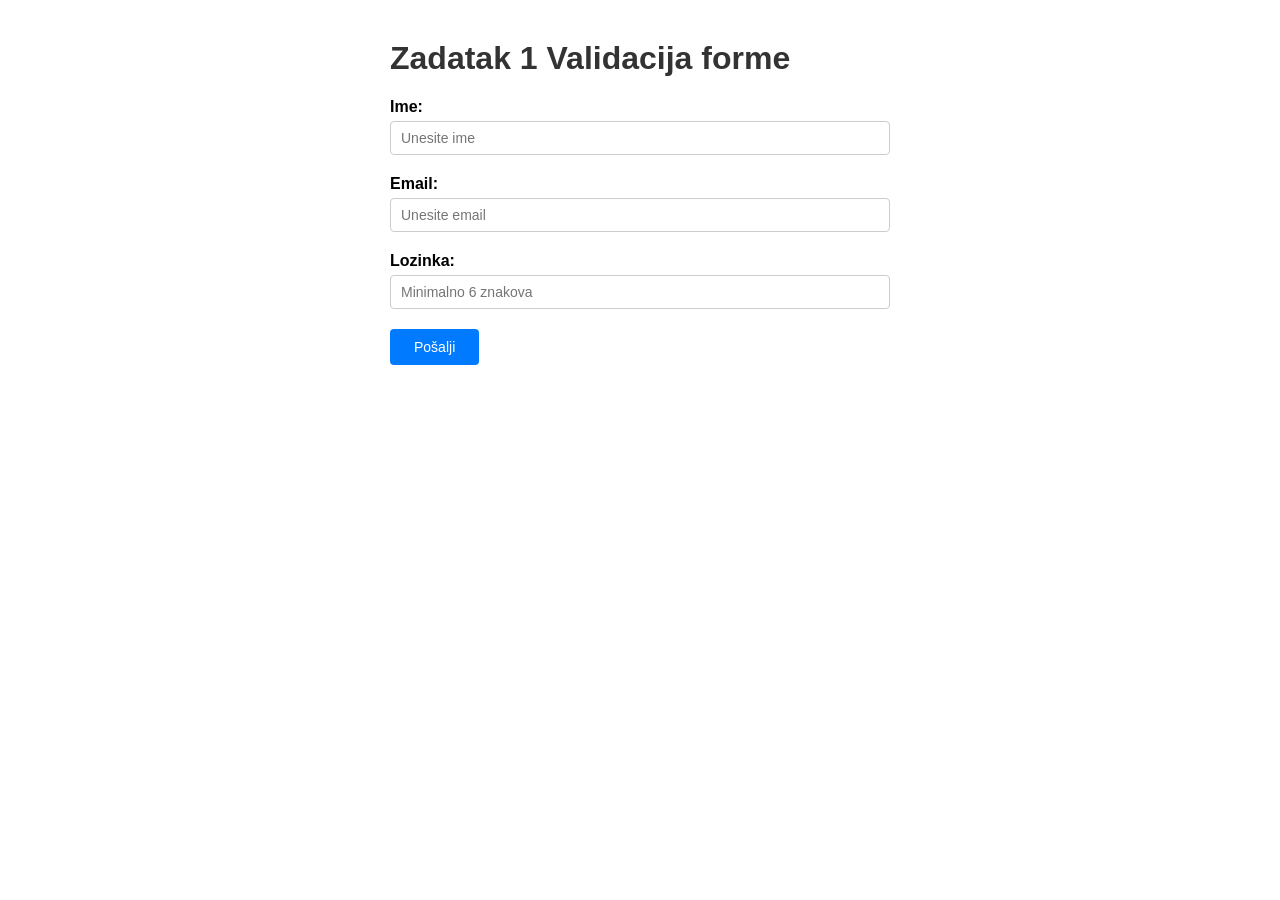
<file: zadatak1/index.html>
<!doctype html>
<html lang="hr">
  <head>
    <meta charset="UTF-8" />
    <meta name="viewport" content="width=device-width, initial-scale=1.0" />
    <title>Zadatak 1 Validacija forme</title>
    <link rel="stylesheet" href="style.css" />
    <script src="script.js" defer></script>
  </head>
  <body>
    <h1>Zadatak 1 Validacija forme</h1>

    <form id="forma" novalidate>
      <div class="polje">
        <label for="ime">Ime:</label>
        <input type="text" id="ime" placeholder="Unesite ime" />
        <span id="greska-ime"></span>
      </div>

      <div class="polje">
        <label for="email">Email:</label>
        <input type="text" id="email" placeholder="Unesite email" />
        <span id="greska-email"></span>
      </div>

      <div class="polje">
        <label for="lozinka">Lozinka:</label>
        <input type="password" id="lozinka" placeholder="Minimalno 6 znakova" />
        <span id="greska-lozinka"></span>
      </div>

      <button type="submit">Pošalji</button>
    </form>

    <p id="poruka-uspjeha"></p>
  </body>
</html>
</file>
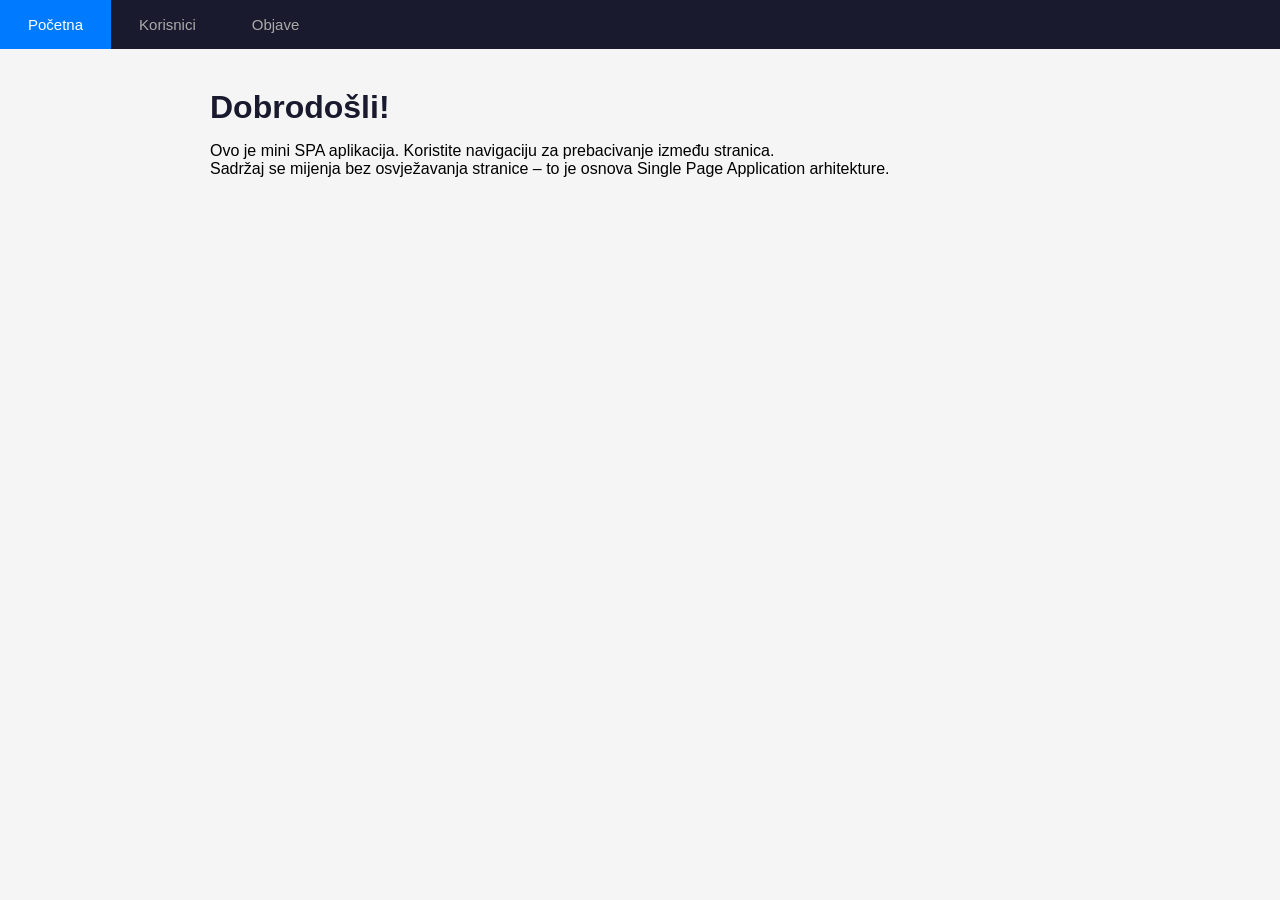
<file: zadatak10/index.html>
<!DOCTYPE html>
<html lang="hr">
<head>
    <meta charset="UTF-8">
    <meta name="viewport" content="width=device-width, initial-scale=1.0">
    <title>Zadatak 10 – Mini SPA</title>
    <link rel="stylesheet" href="style.css">
</head>
<body>

    <!--
        ZADATAK:
        Jednostranična aplikacija (SPA) s 3 "stranice".
        Klik na navigaciju ne učitava novu HTML stranicu –
        umjesto toga JavaScript mijenja sadržaj glavnog dijela.
        
        Stranice:
          - Početna: statički pozdravni tekst
          - Korisnici: fetch https://jsonplaceholder.typicode.com/users
          - Objave: fetch https://jsonplaceholder.typicode.com/posts (prvih 10)
    -->

    <nav id="navigacija">
        <!-- data-stranica atribut govori JS-u koja stranica treba biti prikazana -->
        <button class="nav-gumb aktivan" data-stranica="pocetna">Početna</button>
        <button class="nav-gumb" data-stranica="korisnici">Korisnici</button>
        <button class="nav-gumb" data-stranica="objave">Objave</button>
    </nav>

    <main id="sadrzaj">
        <!-- JavaScript renderira sadržaj ovdje ovisno o aktivnoj "stranici" -->
        <!-- Početno stanje prikazuje se u script.js -->
    </main>

    <script src="script.js"></script>
</body>
</html>
</file>
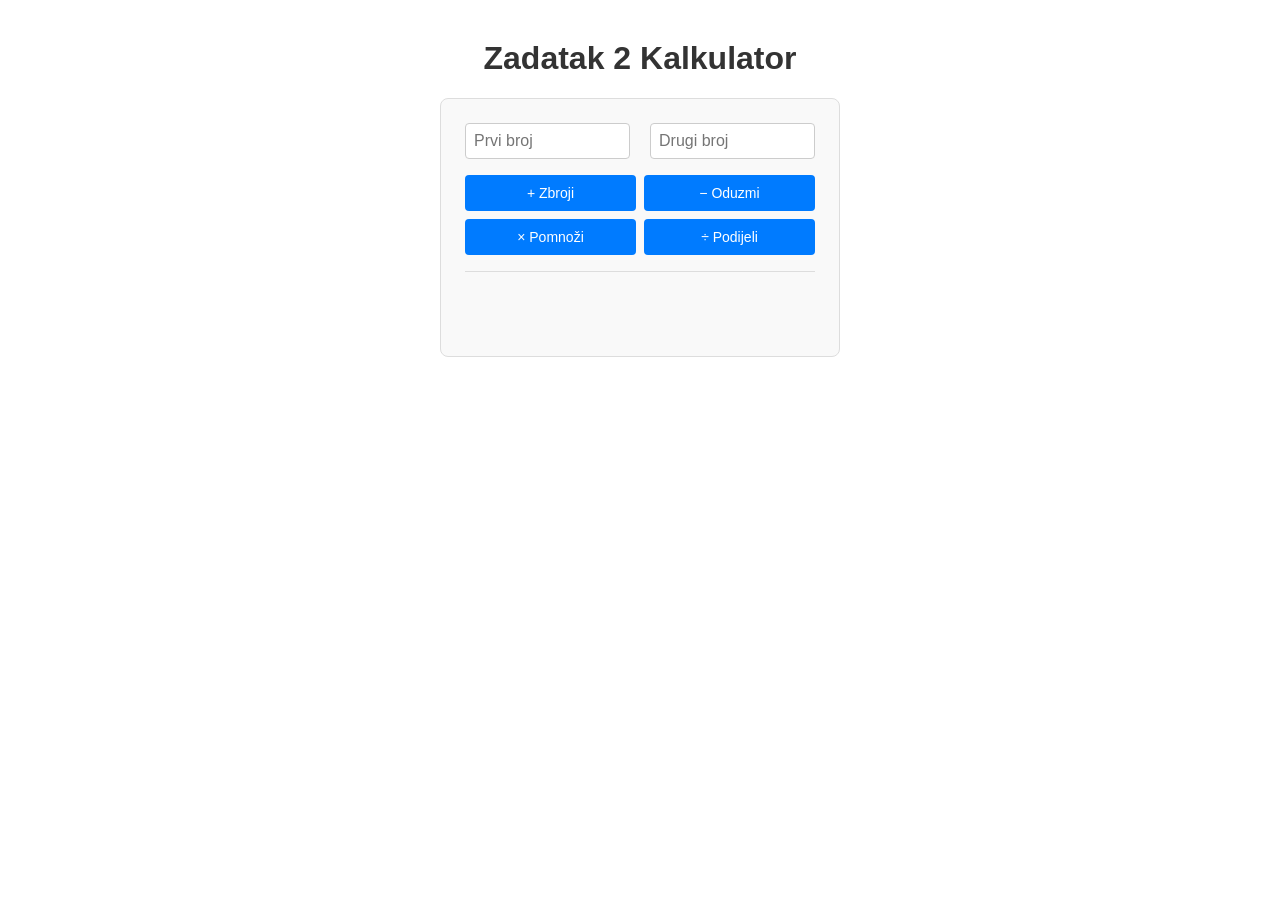
<file: zadatak2/index.html>
<!doctype html>
<html lang="hr">
  <head>
    <meta charset="UTF-8" />
    <meta name="viewport" content="width=device-width, initial-scale=1.0" />
    <title>Zadatak 2 Kalkulator</title>
    <link rel="stylesheet" href="style.css" />
    <script src="script.js" defer></script>
  </head>
  <body>
    <h1>Zadatak 2 Kalkulator</h1>

    <div class="kalkulator">
      <div class="inputi">
        <input id="broj1" placeholder="Prvi broj" />
        <span id="operacija"></span>
        <input id="broj2" placeholder="Drugi broj" />
      </div>

      <div class="gumbi">
        <!-- TODO: Dodajte event listener na svaki gumb u script.js -->
        <button id="zbrajanje">+ Zbroji</button>
        <button id="oduzimanje">− Oduzmi</button>
        <button id="mnozenje">× Pomnoži</button>
        <button id="djeljenje">÷ Podijeli</button>
      </div>

      <!-- Ovdje se prikazuje rezultat -->
      <div id="rezultat" class="rezultat"></div>
    </div>
  </body>
</html>
</file>
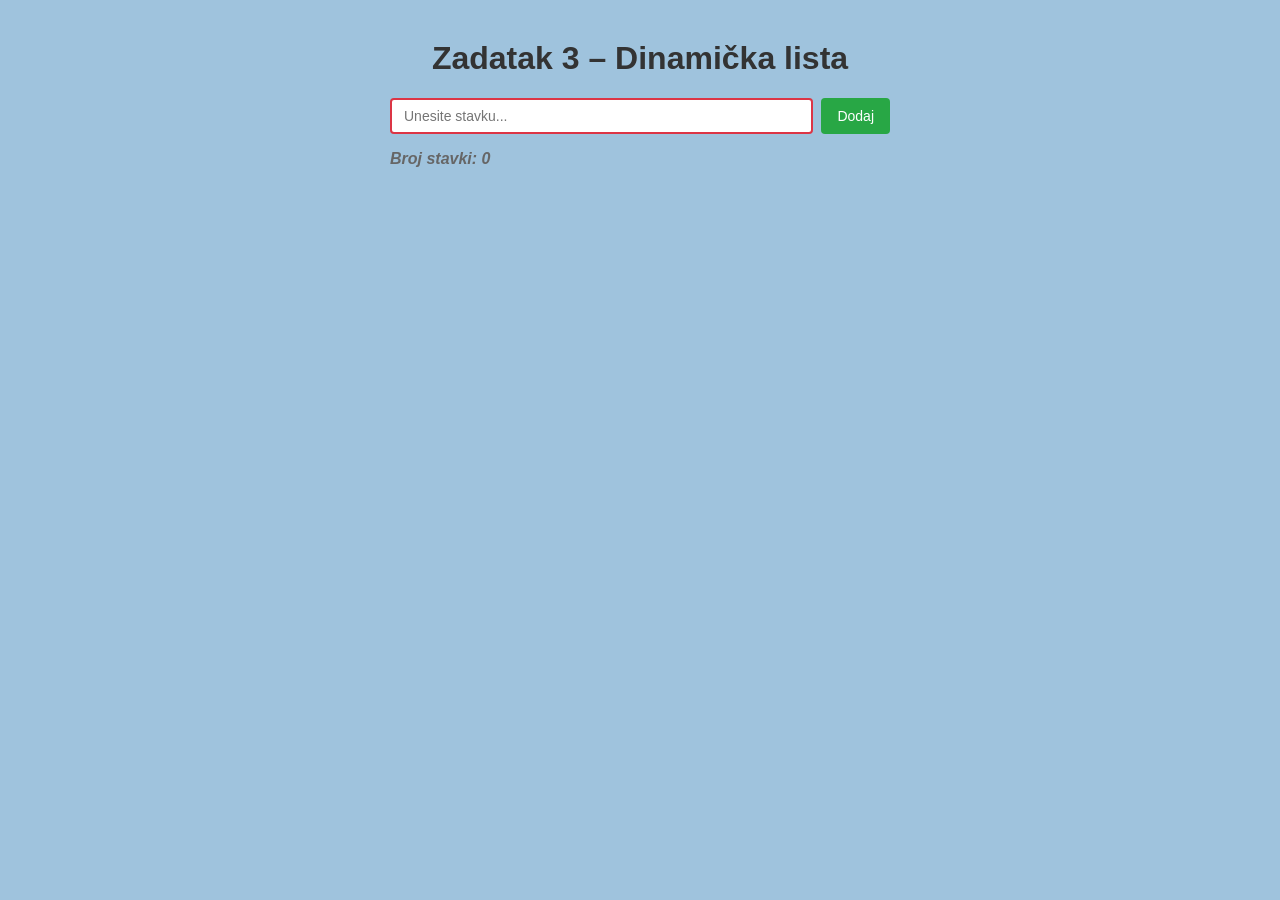
<file: zadatak3/index.html>
<!DOCTYPE html>
<html lang="hr">
<head>
    <meta charset="UTF-8">
    <meta name="viewport" content="width=device-width, initial-scale=1.0">
    <title>Zadatak 3 – Dinamička lista</title>
    <link rel="stylesheet" href="style.css">
    <script src="script.js" defer></script>
</head>
<body>
    <h1>Zadatak 3 – Dinamička lista</h1>

    <div class="unos">
        <input type="text" id="unos-tekst" placeholder="Unesite stavku...">
        <button id="gumb-dodaj">Dodaj</button>
    </div>

    <ul id="lista">
        <!-- Primjer kako treba izgledati jedan element:
        <li>
            <span>Moja stavka</span>
            <button class="gumb-obrisi">Obriši</button>
        </li>
        -->
    </ul>

    <p id="broj-stavki">Broj stavki: 0</p>

    <script src="script.js"></script>
</body>
</html>
</file>
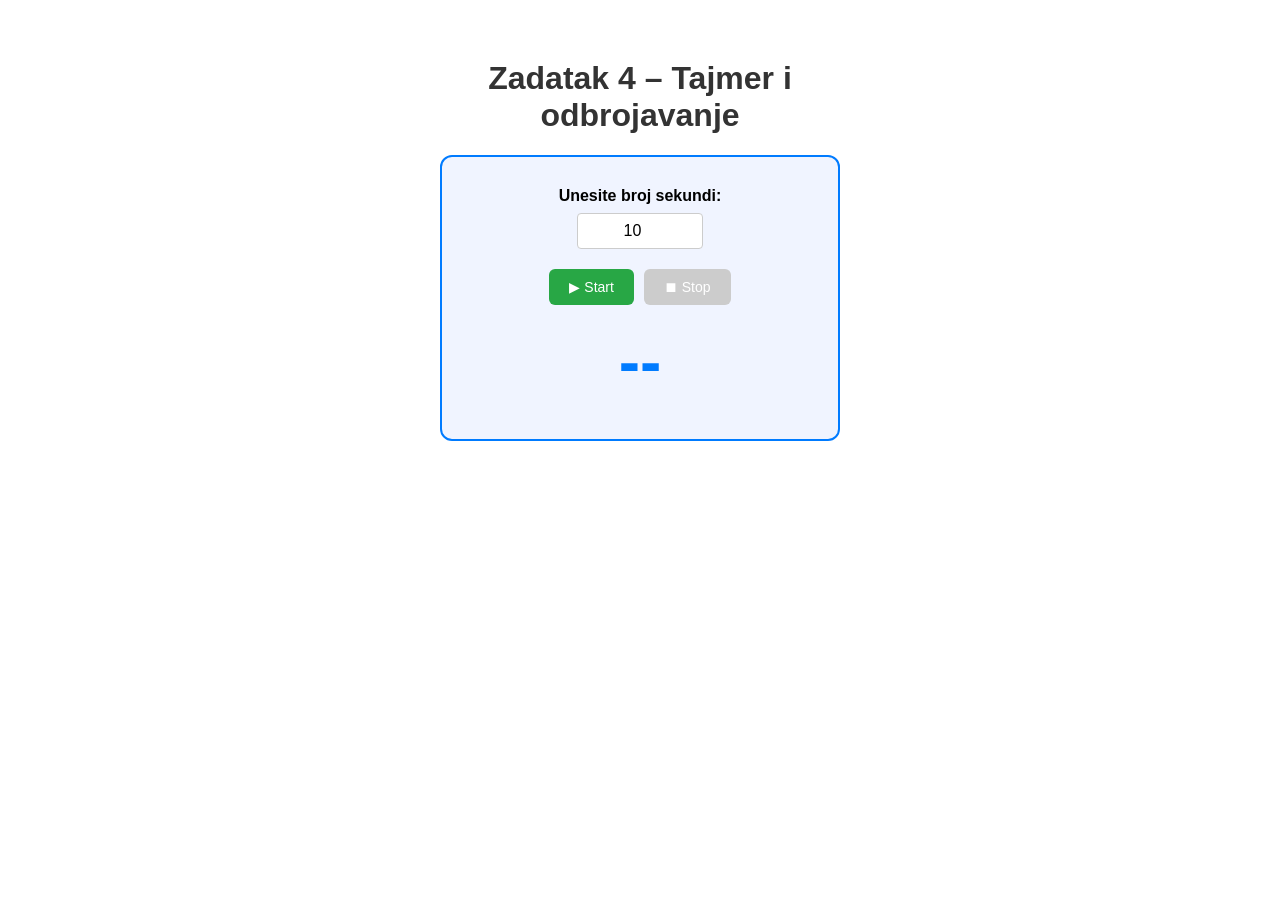
<file: zadatak4/index.html>
<!DOCTYPE html>
<html lang="hr">
<head>
    <meta charset="UTF-8">
    <meta name="viewport" content="width=device-width, initial-scale=1.0">
    <title>Zadatak 4 – Odbrojavač</title>
    <link rel="stylesheet" href="style.css">
</head>
<body>
    <h1>Zadatak 4 – Tajmer i odbrojavanje</h1>

    <!--
        ZADATAK:
        Korisnik unese broj sekundi, pritisne Start i odbrojavanje teče.
        Stop pauzira odbrojavanje. Kada dođe do 0, prikaži poruku.
    -->

    <div class="tajmer">
        <div class="unos">
            <label for="sekunde">Unesite broj sekundi:</label>
            <input type="number" id="sekunde" min="1" value="10" placeholder="npr. 10">
        </div>

        <div class="gumbi">
            <button id="gumb-start">▶ Start</button>
            <button id="gumb-stop" disabled>⏹ Stop</button>
            <!-- TODO: Dodajte gumb Reset kao bonus -->
        </div>

        <!-- Ovdje se ažurira preostalo vrijeme -->
        <div id="prikaz-vremena" class="prikaz">
            <!-- Početno stanje: prikazuje vrijednost iz inputa -->
            --
        </div>

        <!-- Poruka kad istekne -->
        <p id="poruka-isteka" class="skriveno">⏰ Vrijeme je isteklo!</p>
    </div>

    <script src="script.js"></script>
</body>
</html>
</file>
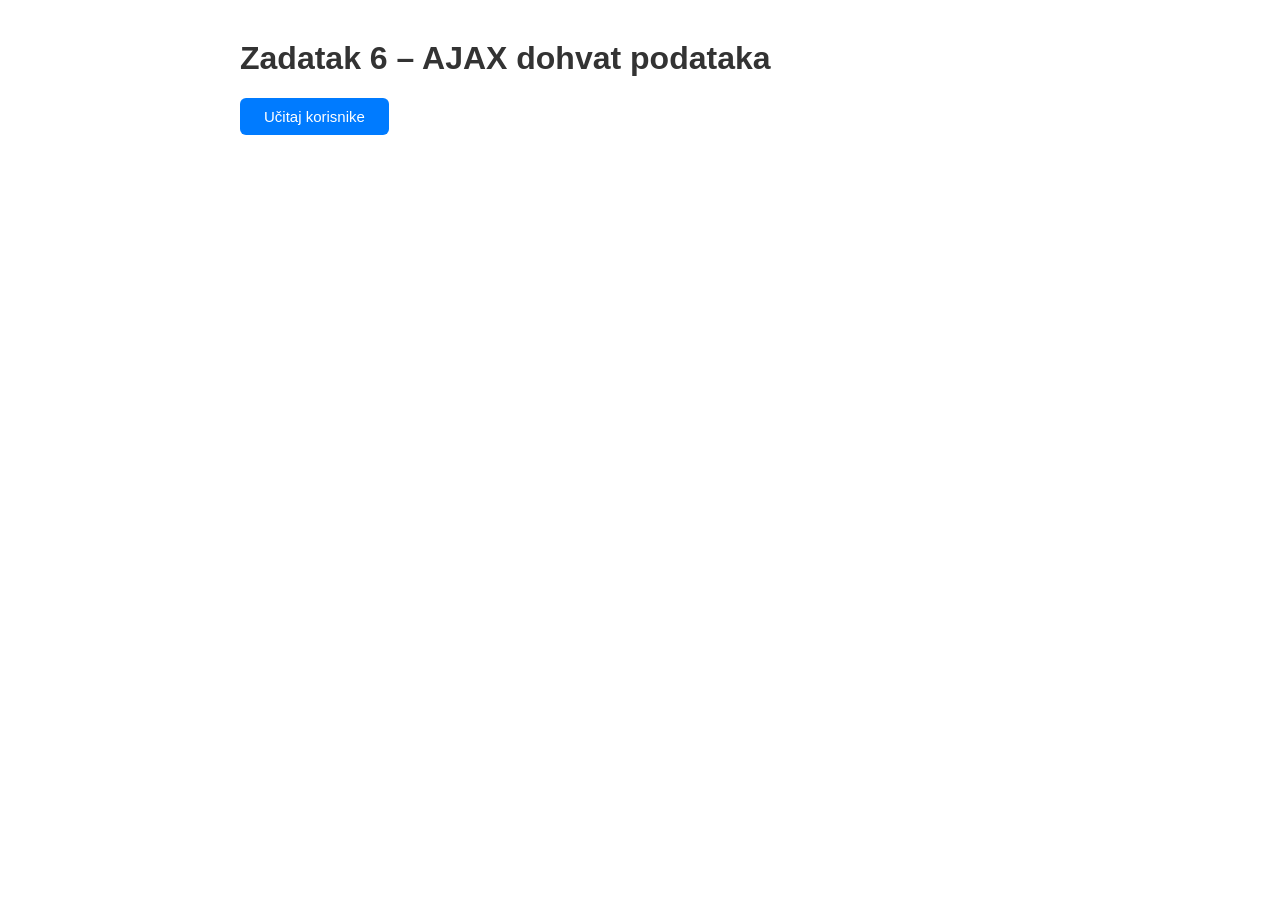
<file: zadatak6/index.html>
<!DOCTYPE html>
<html lang="hr">
<head>
    <meta charset="UTF-8">
    <meta name="viewport" content="width=device-width, initial-scale=1.0">
    <title>Zadatak 6 – AJAX dohvat podataka</title>
    <link rel="stylesheet" href="style.css">
</head>
<body>
    <h1>Zadatak 6 – AJAX dohvat podataka</h1>

    <!--
        ZADATAK:
        Pritiskom na gumb dohvatite listu korisnika s API-ja i prikažite ih.
        Dok se podaci učitavaju prikazati "Učitavanje...", a pri grešci poruku greške.
        
        API endpoint: https://jsonplaceholder.typicode.com/users
    -->

    <button id="gumb-ucitaj">Učitaj korisnike</button>

    <!-- Poruka za učitavanje -->
    <p id="ucitavanje" class="skriveno">Učitavanje...</p>

    <!-- Poruka greške -->
    <p id="greska" class="greska skriveno">Greška pri dohvatu podataka.</p>

    <!-- Ovdje se renderiraju kartice korisnika -->
    <div id="lista-korisnika">
        <!-- TODO: JavaScript će ovdje dinamički ubaciti kartice
             Svaka kartica treba izgledati otprilike ovako:
             <div class="kartica">
                 <h3>Ime Korisnika</h3>
                 <p>email@primjer.com</p>
             </div>
        -->
    </div>

    <script src="script.js"></script>
</body>
</html>
</file>
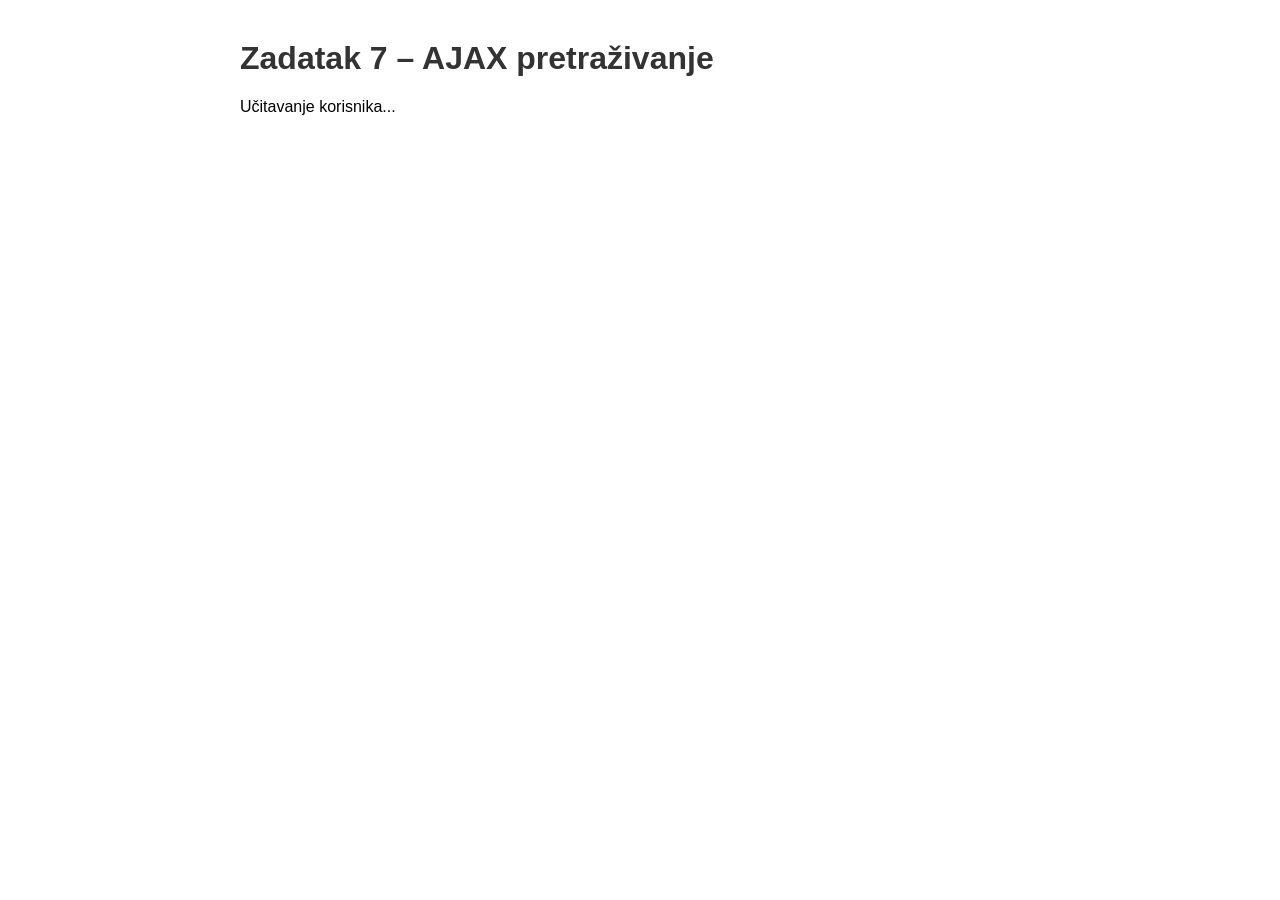
<file: zadatak7/index.html>
<!DOCTYPE html>
<html lang="hr">
<head>
    <meta charset="UTF-8">
    <meta name="viewport" content="width=device-width, initial-scale=1.0">
    <title>Zadatak 7 – AJAX pretraživanje</title>
    <link rel="stylesheet" href="style.css">
</head>
<body>
    <h1>Zadatak 7 – AJAX pretraživanje</h1>

    <!--
        ZADATAK:
        Nadogradnja Zadatka 6.
        Podaci se učitavaju jednom pri učitavanju stranice.
        Input za pretraživanje filtrira prikazane korisnike u realnom vremenu
        dok korisnik tipka – BEZ ponovnog poziva na API.
        Pretraživanje radi po imenu i emailu (case-insensitive).
    -->

    <div class="kontrole">
        <p id="ucitavanje">Učitavanje korisnika...</p>
        <input
            type="text"
            id="pretraga"
            placeholder="Pretraži po imenu ili emailu..."
            class="skriveno"
        >
    </div>

    <!-- Poruka ako nema rezultata -->
    <p id="nema-rezultata" class="skriveno">Nema korisnika koji odgovaraju pretrazi.</p>

    <!-- Poruka greške -->
    <p id="greska" class="greska skriveno">Greška pri dohvatu podataka.</p>

    <!-- Ovdje se renderiraju filtrirani korisnici -->
    <div id="lista-korisnika"></div>

    <script src="script.js"></script>
</body>
</html>
</file>
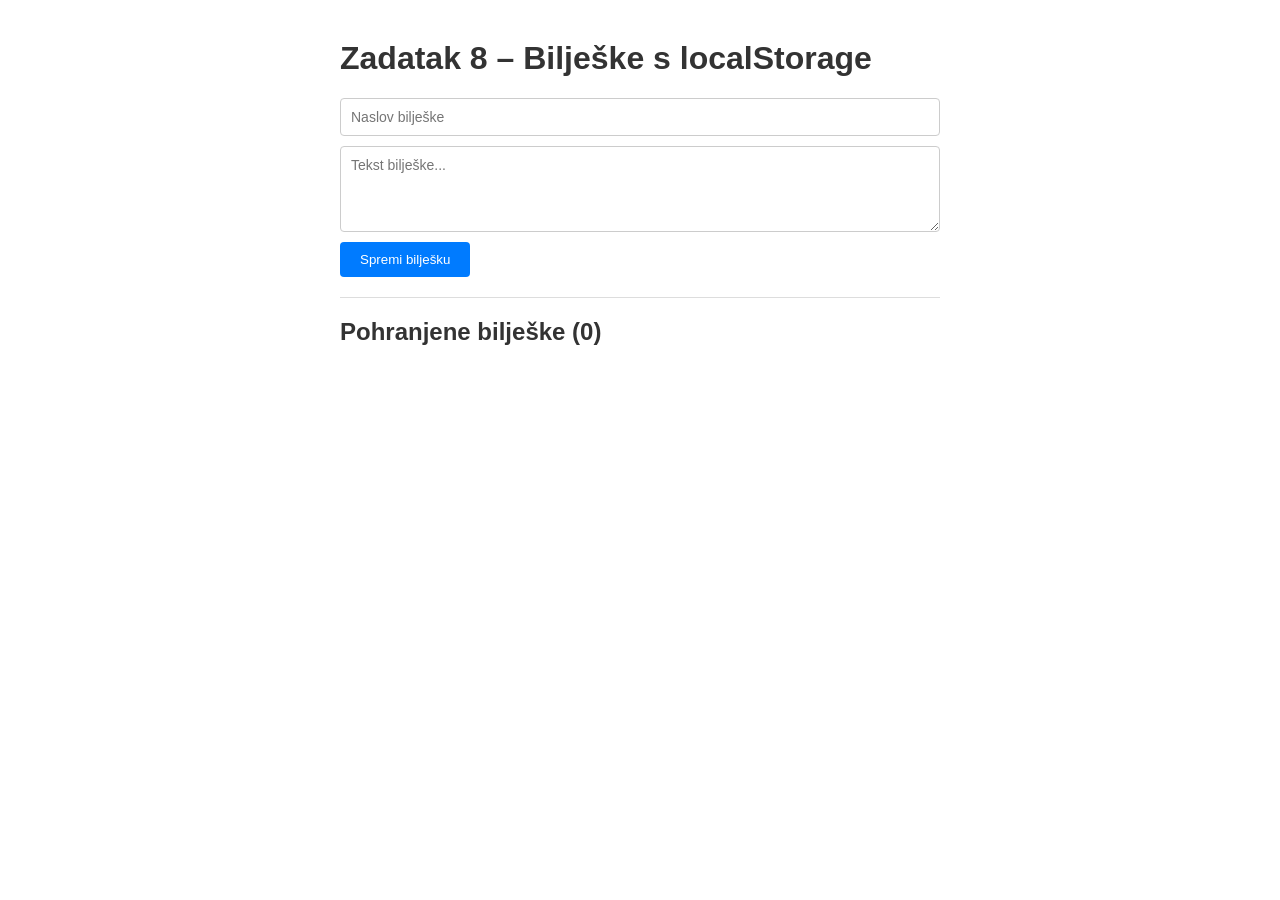
<file: zadatak8/index.html>
<!DOCTYPE html>
<html lang="hr">
<head>
    <meta charset="UTF-8">
    <meta name="viewport" content="width=device-width, initial-scale=1.0">
    <title>Zadatak 8 – Bilješke (localStorage)</title>
    <link rel="stylesheet" href="style.css">
</head>
<body>
    <h1>Zadatak 8 – Bilješke s localStorage</h1>

    <!--
        ZADATAK:
        Aplikacija za bilješke koja pamti podatke i nakon zatvaranja browsera.
        localStorage se koristi za pohranu – podaci ostaju sve dok ih korisnik
        ručno ne obriše ili ne pozovemo localStorage.removeItem().
    -->

    <div class="forma-biljeska">
        <input type="text" id="naslov" placeholder="Naslov bilješke" maxlength="80">
        <textarea id="sadrzaj" rows="4" placeholder="Tekst bilješke..."></textarea>
        <button id="gumb-spremi">Spremi bilješku</button>
    </div>

    <hr>

    <h2>Pohranjene bilješke <span id="broj-biljesaka">(0)</span></h2>

    <!-- Bilješke se renderiraju ovdje -->
    <div id="lista-biljesaka">
        <!-- Svaka bilješka izgleda ovako:
        <div class="biljeska">
            <h3>Naslov</h3>
            <p>Tekst bilješke</p>
            <small>Pohranjeno: 12.5.2026. 14:30</small>
            <button class="gumb-obrisi-biljesku" data-id="1234567890">Obriši</button>
        </div>
        -->
    </div>

    <script src="script.js"></script>
</body>
</html>
</file>
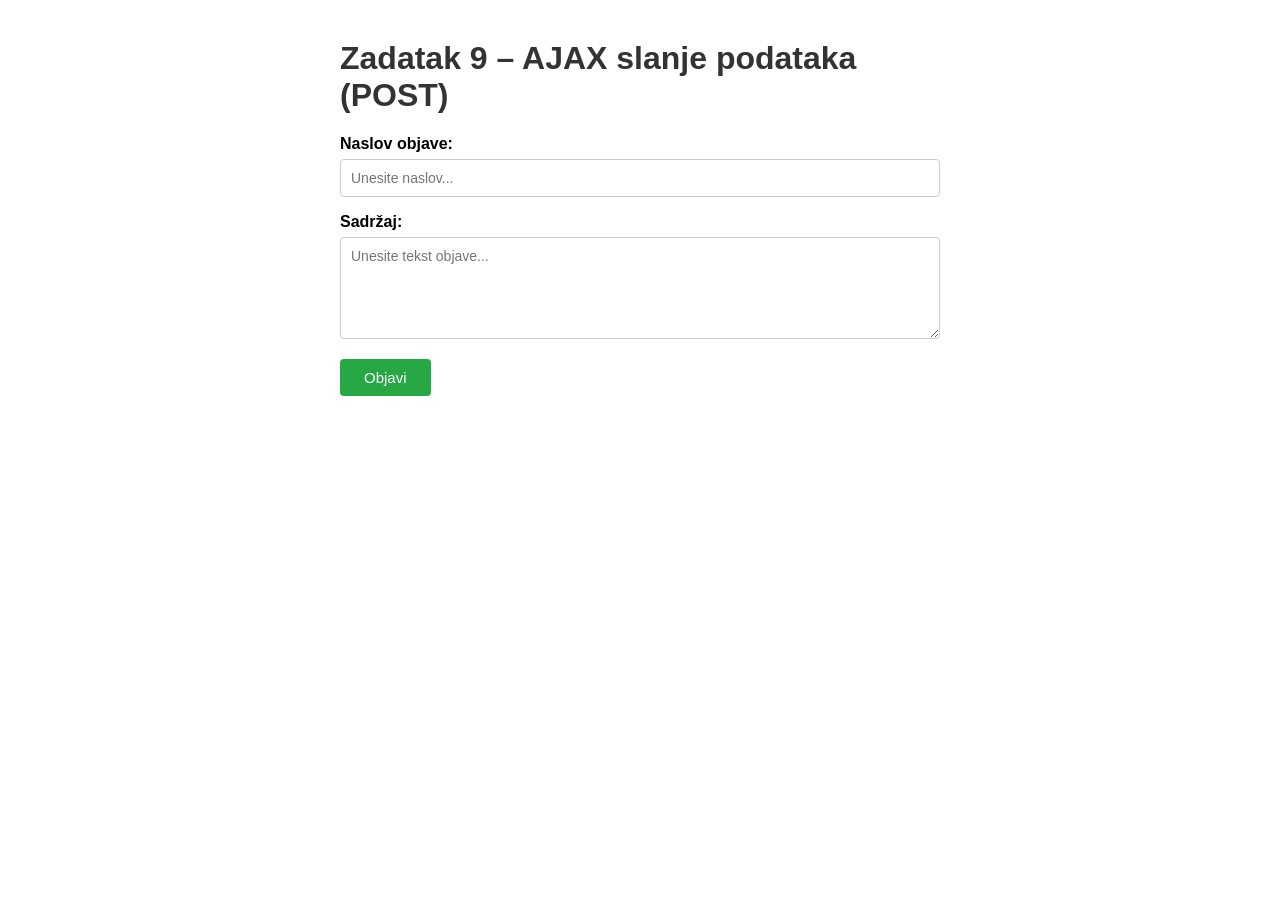
<file: zadatak9/index.html>
<!DOCTYPE html>
<html lang="hr">
<head>
    <meta charset="UTF-8">
    <meta name="viewport" content="width=device-width, initial-scale=1.0">
    <title>Zadatak 9 – AJAX POST zahtjev</title>
    <link rel="stylesheet" href="style.css">
</head>
<body>
    <h1>Zadatak 9 – AJAX slanje podataka (POST)</h1>

    <!--
        ZADATAK:
        Forma za kreiranje nove objave. Pritiskom na "Objavi" šalje se
        POST zahtjev na API s JSON tijelom. Prikažite odgovor servera.
        
        API endpoint: https://jsonplaceholder.typicode.com/posts
        Metoda: POST
        Content-Type: application/json
    -->

    <form id="forma-objave">
        <div class="polje">
            <label for="naslov">Naslov objave:</label>
            <input type="text" id="naslov" placeholder="Unesite naslov..." required>
        </div>

        <div class="polje">
            <label for="sadrzaj">Sadržaj:</label>
            <textarea id="sadrzaj" rows="5" placeholder="Unesite tekst objave..." required></textarea>
        </div>

        <button type="submit" id="gumb-objavi">Objavi</button>
    </form>

    <!-- Loader -->
    <p id="slanje" class="skriveno">Slanje...</p>

    <!-- Prikaz odgovora servera -->
    <div id="odgovor" class="skriveno">
        <h2>Odgovor servera:</h2>
        <p id="status-kod"></p>
        <pre id="odgovor-json"></pre>
    </div>

    <!-- Poruka greške -->
    <p id="greska" class="greska skriveno">Greška pri slanju podataka.</p>

    <script src="script.js"></script>
</body>
</html>
</file>
<file: zadatak1/style.css>
body {
    font-family: Arial, sans-serif;
    max-width: 500px;
    margin: 40px auto;
    padding: 0 20px;
}

h1 {
    color: #333;
}

.polje {
    margin-bottom: 20px;
}

label {
    display: block;
    margin-bottom: 5px;
    font-weight: bold;
}

input {
    width: 100%;
    padding: 8px 10px;
    box-sizing: border-box;
    border: 1px solid #ccc;
    border-radius: 4px;
    font-size: 14px;
}

button {
    padding: 10px 24px;
    background-color: #007bff;
    color: white;
    border: none;
    border-radius: 4px;
    cursor: pointer;
    font-size: 14px;
}

button:hover {
    background-color: #0056b3;
}

#greska-ime, #greska-email, #greska-lozinka{
    color: #dc3545;
    font-size: 12px;
}

.greska{
    border: 2px solid #dc3545;
}

.uspjeh{
    border: 2px solid #28a745;
}

#poruka-uspjeha{
    color: green;
}
</file>
<file: zadatak10/style.css>
/* Zadatak 10 – Mini SPA */

* {
    box-sizing: border-box;
    margin: 0;
    padding: 0;
}

body {
    font-family: Arial, sans-serif;
    min-height: 100vh;
    background: #f5f5f5;
}

/* Navigacija */
#navigacija {
    display: flex;
    gap: 0;
    background-color: #1a1a2e;
    padding: 0;
}

.nav-gumb {
    padding: 16px 28px;
    background: transparent;
    color: #aaa;
    border: none;
    cursor: pointer;
    font-size: 15px;
    transition: background 0.2s, color 0.2s;
}

.nav-gumb:hover {
    background: rgba(255,255,255,0.1);
    color: white;
}

/* Aktivna stranica u navigaciji */
.nav-gumb.aktivan {
    background: #007bff;
    color: white;
}

/* Glavni sadržaj */
#sadrzaj {
    max-width: 900px;
    margin: 40px auto;
    padding: 0 20px;
}

h1 { color: #1a1a2e; margin-bottom: 16px; }
h2 { color: #333; margin-bottom: 16px; }

/* Loader */
.loader {
    color: #666;
    font-style: italic;
    padding: 20px 0;
}

/* Kartica korisnika */
.grid {
    display: grid;
    grid-template-columns: repeat(auto-fill, minmax(220px, 1fr));
    gap: 16px;
}

.kartica {
    background: white;
    border: 1px solid #ddd;
    border-radius: 8px;
    padding: 16px;
    box-shadow: 0 2px 4px rgba(0,0,0,0.06);
}

.kartica h3 {
    color: #007bff;
    margin-bottom: 6px;
    font-size: 15px;
}

.kartica p {
    color: #555;
    font-size: 13px;
    margin-bottom: 4px;
}

/* Kartica objave */
.objava {
    background: white;
    border-left: 4px solid #007bff;
    padding: 14px 16px;
    margin-bottom: 10px;
    border-radius: 0 6px 6px 0;
    box-shadow: 0 1px 3px rgba(0,0,0,0.06);
}

.objava h3 {
    color: #1a1a2e;
    margin-bottom: 6px;
    font-size: 15px;
    text-transform: capitalize;
}

.objava p {
    color: #666;
    font-size: 13px;
    line-height: 1.5;
}
</file>
<file: zadatak2/style.css>
/* Zadatak 2 – Kalkulator */

body {
    font-family: Arial, sans-serif;
    max-width: 400px;
    margin: 40px auto;
    padding: 0 20px;
}

h1 {
    color: #333;
    text-align: center;
}

.kalkulator {
    border: 1px solid #ddd;
    border-radius: 8px;
    padding: 24px;
    background: #f9f9f9;
}

.inputi {
    display: flex;
    align-items: center;
    gap: 10px;
    margin-bottom: 16px;
}

.inputi input {
    width: 100%;
    padding: 8px;
    border: 1px solid #ccc;
    border-radius: 4px;
    font-size: 16px;
}

.gumbi {
    display: grid;
    grid-template-columns: 1fr 1fr;
    gap: 8px;
    margin-bottom: 16px;
}

.gumbi button {
    padding: 10px;
    font-size: 14px;
    border: none;
    border-radius: 4px;
    cursor: pointer;
    background-color: #007bff;
    color: white;
}

.gumbi button:hover {
    background-color: #0056b3;
}

.rezultat {
    min-height: 40px;
    font-size: 20px;
    font-weight: bold;
    text-align: center;
    color: #0056b3;
    padding: 10px;
    border-top: 1px solid #ddd;
    display: flex;
    justify-content: center;
    align-items: center;
}

.greska{
    color: red;
}

span{
    color: #0056b3;
}
</file>
<file: zadatak3/style.css>
/* Zadatak 3 – Dinamička lista */

body {
    font-family: Arial, sans-serif;
    max-width: 500px;
    margin: 40px auto;
    padding: 0 20px;
    background-color: rgb(159, 195, 221);
}

h1 {
    color: #333;
    text-align: center;
}

.unos {
    display: flex;
    gap: 8px;
    margin-bottom: 16px;
}

.unos input {
    flex: 1;
    padding: 8px 12px;
    border: 2px solid #dc3545;
    border-radius: 4px;
    font-size: 14px;
}

.unos button {
    padding: 8px 16px;
    background-color: #28a745;
    color: white;
    border: none;
    border-radius: 4px;
    cursor: pointer;
    font-size: 14px;
}

.unos button:hover {
    background-color: #1e7e34;
}

#lista {
    list-style: none;
    padding: 0;
    margin: 0;
}


.gumb-li{
    display: flex;
    justify-content: space-between;
    align-items: center;
    border-bottom: 2px solid  #666;
    padding-bottom: 10px;
    margin-bottom: 10px;
}

.gumb-li span{
    font-weight: bold;
}

.gumb-li button:hover{
    background: #de182c;
}
.gumb-obrisi{
    padding: 8px 16px;
    background-color: #dc3545;
    color: white;
    border: none;
    border-radius: 4px;
    cursor: pointer;
    font-size: 14px;    
}

#broj-stavki {
    color: #666;
    font-style: italic;
    font-weight: bold;
}
</file>
<file: zadatak4/style.css>
/* Zadatak 4 – Odbrojavač */

body {
    font-family: Arial, sans-serif;
    max-width: 400px;
    margin: 60px auto;
    padding: 0 20px;
    text-align: center;
}

h1 {
    color: #333;
}

.tajmer {
    border: 2px solid #007bff;
    border-radius: 12px;
    padding: 30px;
    background: #f0f4ff;
}

.unos {
    margin-bottom: 20px;
}

.unos label {
    display: block;
    margin-bottom: 8px;
    font-weight: bold;
}

.unos input {
    padding: 8px 12px;
    font-size: 16px;
    border: 1px solid #ccc;
    border-radius: 4px;
    width: 100px;
    text-align: center;
}

.gumbi {
    display: flex;
    gap: 10px;
    justify-content: center;
    margin-bottom: 20px;
}

.gumbi button {
    padding: 10px 20px;
    font-size: 14px;
    border: none;
    border-radius: 6px;
    cursor: pointer;
}

#gumb-start {
    background-color: #28a745;
    color: white;
}

#gumb-start:hover {
    background-color: #1e7e34;
}

#gumb-stop {
    background-color: #dc3545;
    color: white;
}

#gumb-stop:hover:not(:disabled) {
    background-color: #a71d2a;
}

#gumb-stop:disabled {
    background-color: #ccc;
    cursor: not-allowed;
}

.prikaz {
    font-size: 64px;
    font-weight: bold;
    color: #007bff;
    margin: 10px 0;
}

/* TODO: Dodajte animaciju ili promjenu boje kad je < 5 sekundi (klasa .hitno) */
/* .hitno { color: #dc3545; } */

.skriveno {
    display: none;
}

#poruka-isteka {
    font-size: 20px;
    font-weight: bold;
    color: #28a745;
    /* Klasa .skriveno je inicijalno sakriva – uklonite je u JS kada istekne */
}
</file>
<file: zadatak6/style.css>
/* Zadatak 6 – AJAX dohvat podataka */

body {
    font-family: Arial, sans-serif;
    max-width: 800px;
    margin: 40px auto;
    padding: 0 20px;
}

h1 {
    color: #333;
}

#gumb-ucitaj {
    padding: 10px 24px;
    background-color: #007bff;
    color: white;
    border: none;
    border-radius: 6px;
    cursor: pointer;
    font-size: 15px;
    margin-bottom: 20px;
}

#gumb-ucitaj:hover {
    background-color: #0056b3;
}

#ucitavanje {
    color: #666;
    font-style: italic;
}

.greska {
    color: #dc3545;
    font-weight: bold;
}

.skriveno {
    display: none;
}

/* TODO: Stilizirati grid za kartice korisnika
   Hint: display: grid, grid-template-columns, gap */
#lista-korisnika {
    display: grid;
    /* TODO: grid-template-columns: repeat(auto-fill, minmax(220px, 1fr)); */
    gap: 16px;
    margin-top: 16px;
}

/* TODO: Stilizirati .kartica
   Hint: border, border-radius, padding, box-shadow */
.kartica {
    /* border: 1px solid #ddd; */
    /* border-radius: 8px; */
    /* padding: 16px; */
    /* box-shadow: 0 2px 4px rgba(0,0,0,0.1); */
}

.kartica h3 {
    margin: 0 0 8px 0;
    color: #007bff;
}

.kartica p {
    margin: 0;
    color: #555;
    font-size: 14px;
}
</file>
<file: zadatak7/style.css>
/* Zadatak 7 – AJAX pretraživanje (identični stilovi kao Zadatak 6) */

body {
    font-family: Arial, sans-serif;
    max-width: 800px;
    margin: 40px auto;
    padding: 0 20px;
}

h1 { color: #333; }

.kontrole {
    margin-bottom: 20px;
}

#pretraga {
    width: 100%;
    padding: 10px 14px;
    font-size: 15px;
    border: 2px solid #007bff;
    border-radius: 6px;
    box-sizing: border-box;
    margin-bottom: 12px;
}

.greska { color: #dc3545; font-weight: bold; }

.skriveno { display: none; }

#lista-korisnika {
    display: grid;
    grid-template-columns: repeat(auto-fill, minmax(220px, 1fr));
    gap: 16px;
}

.kartica {
    border: 1px solid #ddd;
    border-radius: 8px;
    padding: 16px;
    box-shadow: 0 2px 4px rgba(0,0,0,0.08);
}

.kartica h3 {
    margin: 0 0 8px 0;
    color: #007bff;
    font-size: 15px;
}

.kartica p {
    margin: 0;
    color: #555;
    font-size: 13px;
}

#nema-rezultata {
    color: #888;
    font-style: italic;
}
</file>
<file: zadatak8/style.css>
/* Zadatak 8 – Bilješke s localStorage */

body {
    font-family: Arial, sans-serif;
    max-width: 600px;
    margin: 40px auto;
    padding: 0 20px;
}

h1, h2 { color: #333; }

.forma-biljeska {
    display: flex;
    flex-direction: column;
    gap: 10px;
    margin-bottom: 20px;
}

.forma-biljeska input,
.forma-biljeska textarea {
    padding: 10px;
    border: 1px solid #ccc;
    border-radius: 4px;
    font-size: 14px;
    font-family: inherit;
    resize: vertical;
}

#gumb-spremi {
    align-self: flex-start;
    padding: 10px 20px;
    background-color: #007bff;
    color: white;
    border: none;
    border-radius: 4px;
    cursor: pointer;
}

#gumb-spremi:hover { background-color: #0056b3; }

hr { border: none; border-top: 1px solid #ddd; margin: 20px 0; }

/* Bilješka */
.biljeska {
    border: 1px solid #ddd;
    border-radius: 8px;
    padding: 16px;
    margin-bottom: 12px;
    background: #fafafa;
    position: relative;
}

.biljeska h3 {
    margin: 0 0 8px 0;
    color: #007bff;
}

.biljeska p {
    margin: 0 0 8px 0;
    color: #444;
    white-space: pre-wrap; /* čuva unesene prijelome redova */
}

.biljeska small {
    color: #999;
    font-size: 11px;
}

.gumb-obrisi-biljesku {
    position: absolute;
    top: 12px;
    right: 12px;
    padding: 4px 10px;
    background-color: #dc3545;
    color: white;
    border: none;
    border-radius: 4px;
    cursor: pointer;
    font-size: 12px;
}

.gumb-obrisi-biljesku:hover { background-color: #a71d2a; }
</file>
<file: zadatak9/style.css>
/* Zadatak 9 – AJAX POST zahtjev */

body {
    font-family: Arial, sans-serif;
    max-width: 600px;
    margin: 40px auto;
    padding: 0 20px;
}

h1, h2 { color: #333; }

.polje {
    margin-bottom: 16px;
}

.polje label {
    display: block;
    margin-bottom: 6px;
    font-weight: bold;
}

.polje input,
.polje textarea {
    width: 100%;
    padding: 10px;
    border: 1px solid #ccc;
    border-radius: 4px;
    font-size: 14px;
    font-family: inherit;
    box-sizing: border-box;
    resize: vertical;
}

#gumb-objavi {
    padding: 10px 24px;
    background-color: #28a745;
    color: white;
    border: none;
    border-radius: 4px;
    cursor: pointer;
    font-size: 15px;
}

#gumb-objavi:hover { background-color: #1e7e34; }
#gumb-objavi:disabled { background-color: #aaa; cursor: not-allowed; }

.skriveno { display: none; }
.greska { color: #dc3545; font-weight: bold; }

#slanje { color: #555; font-style: italic; }

#odgovor {
    margin-top: 24px;
    border: 1px solid #28a745;
    border-radius: 8px;
    padding: 16px;
    background: #f0fff4;
}

#status-kod {
    font-weight: bold;
    color: #28a745;
}

#odgovor-json {
    background: #1e1e1e;
    color: #d4d4d4;
    padding: 12px;
    border-radius: 4px;
    overflow-x: auto;
    font-size: 13px;
    line-height: 1.5;
}
</file>
